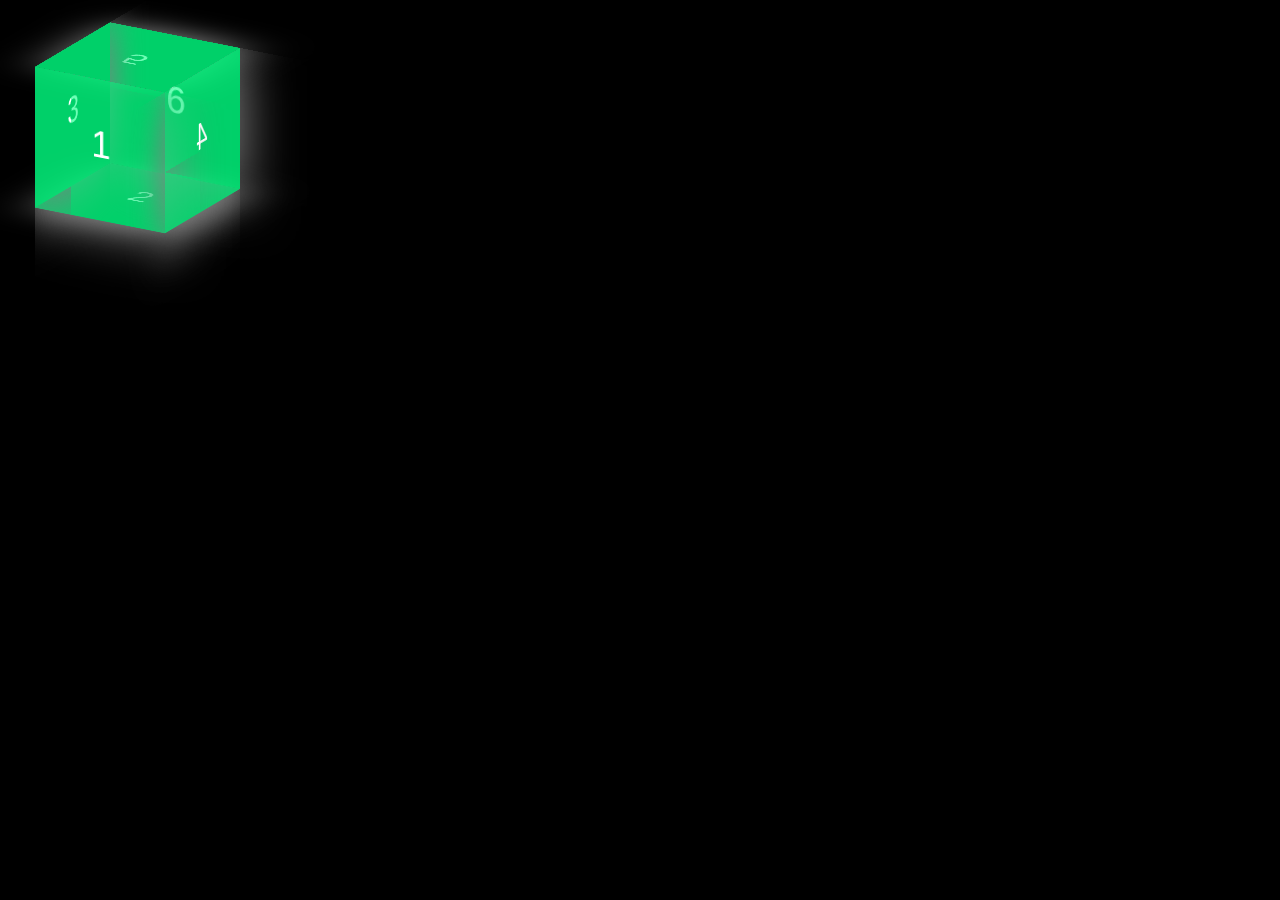
<file: Cubic/index.html>
<html lang="en">

<head>
    <meta charset="UTF-8">
    <meta name="viewport" content="width=device-width, initial-scale=1.0">
    <meta http-equiv="X-UA-Compatible" content="ie=edge">
    <title>Document</title>
    <!--Bootstrap CSS Files -->
    <link rel="stylesheet" href="..\Bootstraps\bootstrap-4.3.1-dist\css\bootstrap.css">
    <!-- Custom CSS Files -->
    <link rel="stylesheet" href="index.css">
    <!-- End All Required CSS Files -->
</head>

<body>
    <div class="div">
            <div class="box">
                    <div class="side top h1">5</div>
                    <div class="side bottom h1">2</div>
                    <div class="side left h1">3</div>
                    <div class="side right h1">4</div>
                    <div class="side front h1">1</div>
                    <div class="side back  h1">6</div>
                </div>
    </div>
    
    <!-- Custom JavaScript Files -->
    <!-- <script src="JSFile.js"></script> -->
    <!-- Bootstrap JavaScript Files -->
    <script src="..\Bootstraps\JQuery\jquery-3.4.1.js"></script>
    <script src="..\Bootstraps\Popper\Popper.js"></script>
    <script src="..\Bootstraps\bootstrap-4.3.1-dist\js\bootstrap.bundle.js"></script>
</body>

</html>
</file>
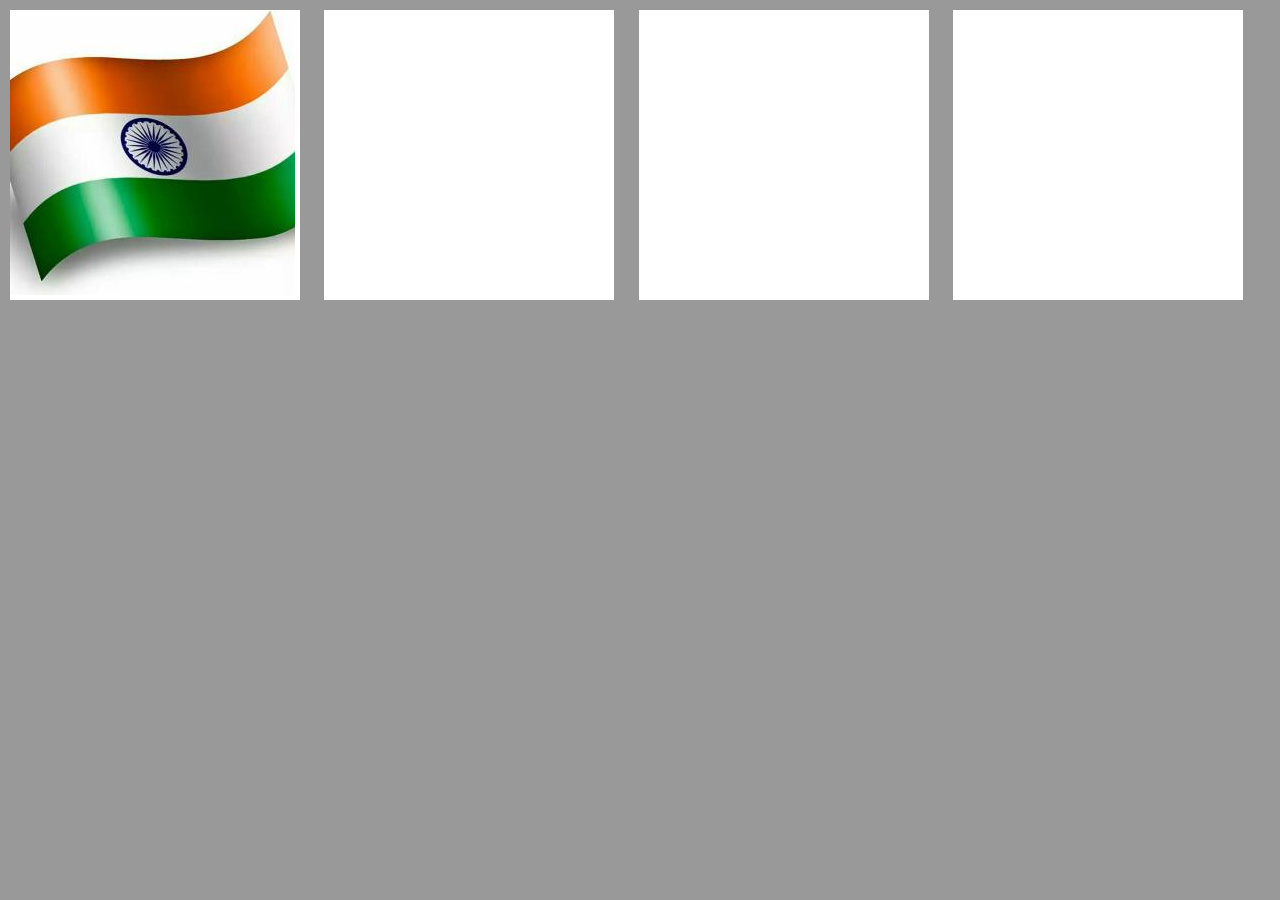
<file: DraggableHtml/index.html>
<html lang="en">

<head>
    <meta charset="UTF-8">
    <meta name="viewport" content="width=device-width, initial-scale=1.0">
    <meta http-equiv="X-UA-Compatible" content="ie=edge">
    <title>Document</title>
    <!--Bootstrap CSS Files -->
    <link rel="stylesheet" href="..\Bootstraps\bootstrap-4.3.1-dist\css\bootstrap.css">
    <!-- Custom CSS Files -->
    <link rel="stylesheet" href="index.css">
    <!-- End All Required CSS Files -->
</head>

<body>
    <div class="whiteBox">
        <div class="imgBox" draggable="true"></div>
    </div>
    <div class="whiteBox"></div>
    <div class="whiteBox"></div>
    <div class="whiteBox"></div>
    <!-- Custom JavaScript Files -->
    <script src="index.js"></script>
    <!-- Bootstrap JavaScript Files -->
    <script src="..\Bootstraps\JQuery\jquery-3.4.1.js"></script>
    <script src="..\Bootstraps\Popper\Popper.js"></script>
    <script src="..\Bootstraps\bootstrap-4.3.1-dist\js\bootstrap.bundle.js"></script>
</body>

</html>
</file>
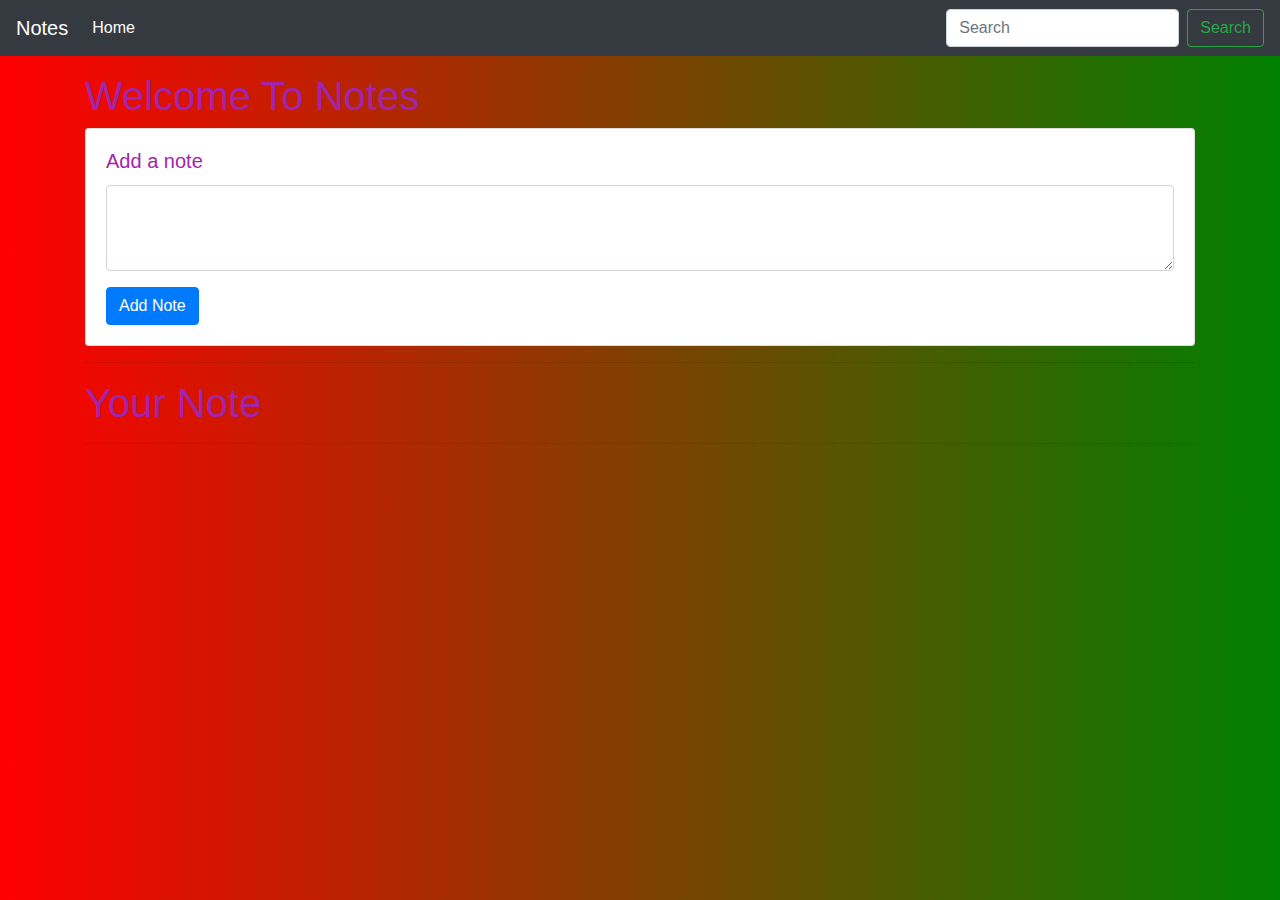
<file: Note/index.html>
<html lang="en">

<head>
    <meta charset="UTF-8">
    <meta name="viewport" content="width=device-width, initial-scale=1.0">
    <meta http-equiv="X-UA-Compatible" content="ie=edge">
    <title>Document</title>
    <link rel="stylesheet" href="..\Bootstraps\bootstrap-4.3.1-dist\css\bootstrap.css">
    <link rel="stylesheet" href="note.css">
    <!-- Above CSS files -->
</head>

<body>
    <nav class="navbar navbar-expand-lg navbar-dark bg-dark">
        <a class="navbar-brand" href="#">Notes</a>
        <button class="navbar-toggler d-lg-none" type="button" data-toggle="collapse" data-target="#collapsibleNavId" aria-controls="collapsibleNavId"
            aria-expanded="false" aria-label="Toggle navigation">
            <span class="navbar-toggler-icon"></span>
        </button>
        <div class="collapse navbar-collapse" id="collapsibleNavId">
            <ul class="navbar-nav mr-auto mt-2 mt-lg-0">
                <li class="nav-item active">
                    <a class="nav-link" href="#">Home <span class="sr-only">(current)</span></a>
                </li>
            </ul>
            <form class="form-inline my-2 my-lg-0">
                <input class="form-control mr-sm-2" id="searchTxt" type="text" placeholder="Search">
                <button class="btn btn-outline-success my-2 my-sm-0" type="submit">Search</button>
            </form>
        </div>
    </nav>
    <div class="container my-3">
        <h1>Welcome To Notes</h1>
        <div class="card">
            <div class="card-body">
                <h5 class="card-title">Add a note</h5>
                <div class="form-group">
            
                    <textarea id="addTxt" class="form-control" name="" rows="3"></textarea>
                </div>
                <button class="btn btn-primary" id="addBtn">Add Note</button>
            </div>
        </div>
        <hr>
        <h1>Your Note</h1>
        <hr>
        <div id="notes" class="row container-fluid"></div>
    </div>
    <!-- Bootstrap javascript files -->
    <script src="notes.js"></script>
    <script src="..\Bootstraps\JQuery\jquery-3.4.1.js"></script>
    <script src="..\Bootstraps\Popper\Popper.js"></script>
    <script src="..\Bootstraps\bootstrap-4.3.1-dist\js\bootstrap.bundle.js"></script>
</body>

</html>
</file>
<file: Cubic/index.css>
body{
    background-color:black;
}

.div{

    width: 150px;
    height: 150px;
    position: absolute;
    /* border-style: double; */
    left: 100px;
    top: 150px;
    transform: translateX(-50%) translateY(-50%);
}
.box{
    width: 100%;
    height: 100%;
    /* border-style: dotted; */
    transform-style: preserve-3d;
    transform: rotateX(-20deg) rotateY(-30deg);
    transition: 2s;
}
.side{
    width: 100%;
    height: 100%;
    color: white;
    background-color: rgba(0, 255, 128, .568);
    position: absolute;
    /* text-align: center; */
    top: 0px;
    left: 0px;
    /* padding-top: 50%; */
    padding-left: 65px;
    padding-top: 45px;
    /* display: inline-block; */
    animation-name: cubic;
    animation-duration: 5s;
    animation-iteration-count: infinite;
    animation-delay: 2s;
}
/* .box:hover{
    transform: rotateY(100deg);
} */

.bottom{
    box-shadow: 5px 5px 60px grey;
    transform: rotateX(90deg);
    transform-origin: bottom;
}

.top{
    box-shadow: 5px 5px 60px grey;
    transform: rotateX(-90deg);
    transform-origin: top;

}

.right{
    box-shadow: 5px 5px 60px grey;
    transform: rotateY(-90deg);
    transform-origin:right ;
}
.left{
    box-shadow: 5px 5px 60px grey;
    transform: rotateY(-270deg);
    transform-origin: left;
}
.front{
    box-shadow: 5px 5px 60px grey;
}
.back{
    box-shadow: 5px 5px 60px grey;
    transform: translateZ(-150px);
}

@keyframes cubic{
    0%{ left: 0px;transform: rotateX(0deg);}
    25%{left:1200px;transform: rotate(90deg);background-color: rgba(255, 0, 149, 0.486);}
    50%{top: 30px;transform: rotate(270deg);background-color: rgba(255, 60, 0, 0.493);}
    100%{right:1200px;background-color: rgba(17, 0, 255, 0.432);}
}
</file>
<file: DraggableHtml/index.css>
body{
    background-color: #999;
}

.whiteBox{
    width: 290px;
    height: 290px;
    display: inline-block;
    background-color: rgb(255, 255, 255);
    margin: 10px;
}

.imgBox{
    background-image: url("917587201295.jpg");
    width: 285px;
    height: 285px;
    cursor: pointer;
}

.hide{
    display: none;
}

.hold{
    border:solid red 4px;
}

.dashed{
    background: rgb(215, 135, 80);
    border-style: dashed;;
}
</file>
<file: Note/note.css>
body{
    background-image:linear-gradient(to right,red,green);
    color: rgb(162, 36, 173);
}
</file>
